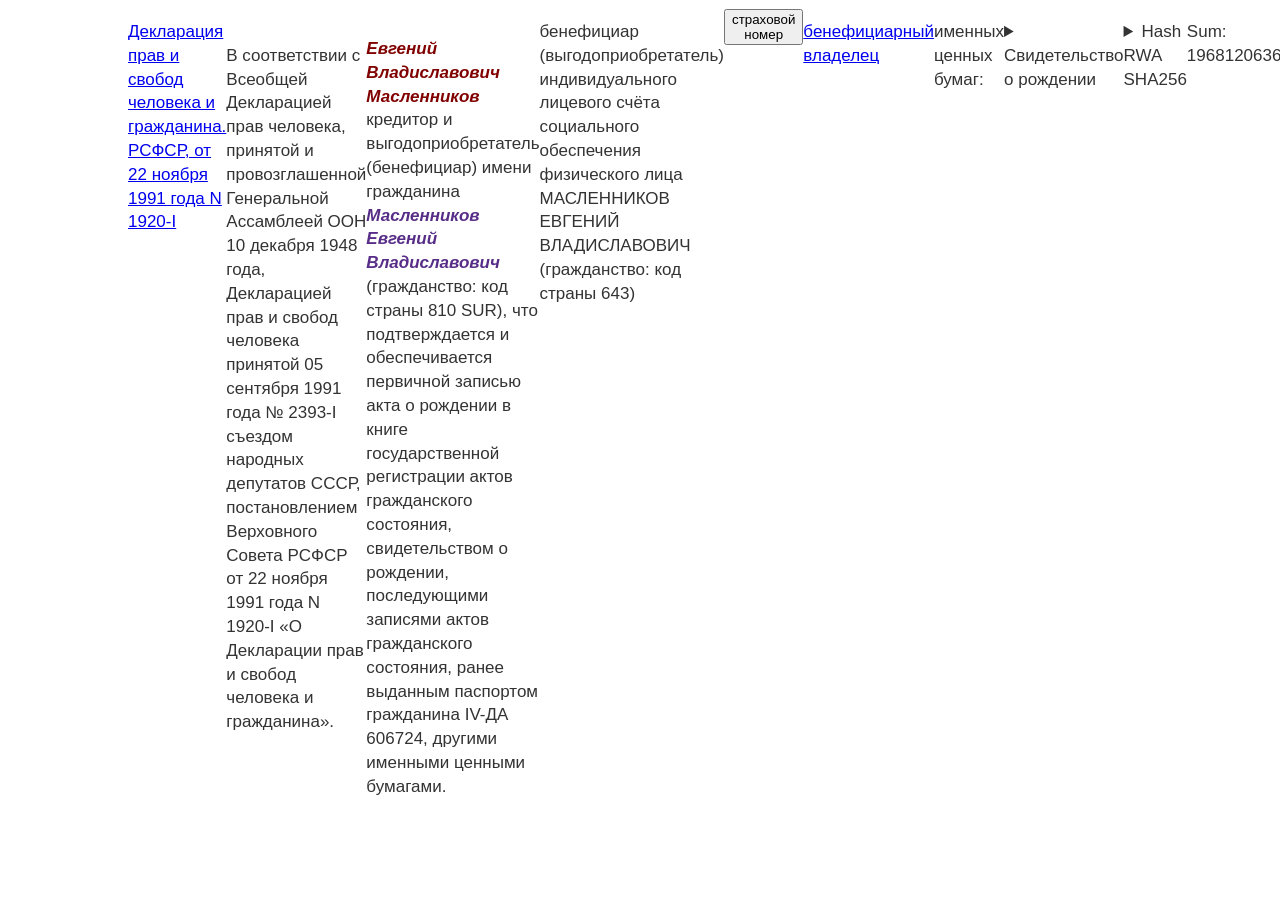
<file: 1968-VII-10/1903/I-KA-020727/SHA256/index.html>
<link rel="preconnect" href="https://fonts.googleapis.com">
<link rel="preconnect" href="https://fonts.gstatic.com" crossorigin>
<link href="https://fonts.googleapis.com/css2?family=Great+Vibes&display=swap" rel="stylesheet">
<link href="https://fonts.googleapis.com/css2?family=Great+Vibes&family=Marck+Script&display=swap" rel="stylesheet">

<script type="text/javascript">
function toggle_show(id) {
	document.getElementById(id).style.display = document.getElementById(id).style.display == 'none' ? 'block' : 'none';
}
</script>

<style type="text/css">
body {
font-family: "Segoe UI", Trebuchet, Arial, Helvetica, sans-serif, "Times New Roman";
font-size: 17px;
line-height:1.4em;
color: #333;
width:80%;
display:;
margin:0 auto;
margin-top:20px;
}
.font-red {
  font-style: italic;
color: #800000;
}
.font-violet {
color: #572d87;
  font-style: italic;
  font-weight: bold;
  font-weight: 700;
}
    </style>
<body>
  <!-- violet color: #3633b8 -->
  <!-- font-family: "Great Vibes", cursive; 
  font-family: "Marck Script", cursive; -->
	<div style="display:flex;">
<a href="https://normativ.kontur.ru/document?moduleId=1&documentId=1312" target="_blank">Декларация прав и свобод человека и гражданина. РСФСР, от 22 ноября 1991 года N 1920-I</a>
<br>В соответствии с Всеобщей Декларацией прав человека, принятой и провозглашенной Генеральной Ассамблеей ООН 10 декабря 1948 года, Декларацией прав и свобод человека принятой 05 сентября 1991 года № 2393-I съездом народных депутатов СССР, постановлением Верховного Совета РСФСР от 22 ноября 1991 года N 1920-I «О Декларации прав и свобод человека и гражданина».
<p>
<span class="font-red" aria-hidden=true><b>Евгений Владиславович Масленников</b></span><br>
кредитор и выгодоприобретатель (бенефициар) имени гражданина <span class="font-violet">Масленников Евгений Владиславович</span> (гражданство: код страны 810 SUR), что подтверждается и обеспечивается первичной записью акта о рождении в книге государственной регистрации актов гражданского состояния, свидетельством о рождении, последующими записями актов гражданского состояния, ранее выданным паспортом гражданина IV-ДА 606724, другими именными ценными бумагами.
</p>
бенефициар (выгодоприобретатель) индивидуального лицевого счёта социального обеспечения физического лица 
МАСЛЕННИКОВ ЕВГЕНИЙ ВЛАДИСЛАВОВИЧ (гражданство: код страны 643) 
<!-- span onClick="toggle_show('bla-bla2')">страховой номер</span> <span id="bla-bla2" style="display: none">00460892329</span -->
<!-- hidden -->
	<div style="display:flex; align-items:flex-end; height:25px;">
  <div style="border: 0px solid black; float:left; display:block;"><button onclick="toggleText()">страховой номер</button></div>
  <div style="border: 0px solid black; display:inline-block; float:left;"><span id="myText" style="display: none;">&nbsp;00460892329</span></div>
</div>
<script>
function toggleText() {
  var x = document.getElementById("myText");
  if (x.style.display === "none") {
    x.style.display = "block";
  } else {
    x.style.display = "none";
  }
}
</script>
<!-- hidden -->

	<div style="border: 0px solid black; display:block; height:20px;"></div>
  <a href="https://neotronix.github.io/EBM-12-VI-1968" target="_blank">бенефициарный владелец</a> именных ценных бумаг: <details><summary>Свидетельство о рождении</summary>
  <!-- div style="background-image: url('../../../../../../../../img/gagarin.jpg') -->
  <div style="background-color:#e6edc5; padding:20px; width:800px; border: 0px solid black;">
<div style="display:flex; vertical-align:; align-items:flex-end;">
  <div style="border: 0px solid black; float:left; width:49%; display:block; vertical-align:;">
    <div style="text-align:center; text-transform:uppercase; margin-bottom:10px;">Свидетельство о рождении</div>
фамилия <span class="font-violet">Масленников</span><br>
имя <span class="font-violet">Евгений</span><br>
отчество <span class="font-violet">Владиславович</span><br>
родился <span class="font-violet">12 VI 1968 г. двенадцатого июня тысяча девятьсот шестьдесят восьмого</span> года<br>
место рождения ребенка: город <span class="font-violet">Павлодар</span><br>
о чем в книге записей актов гражданского состояния о рождении <span class="font-violet">1968</span> года <span class="font-violet">VII</span> месяца
 <span class="font-violet">10</span>
 числа произведена соответствующая запись за № <span class="font-violet">1903</span> <i>(на основании медицинского свидетельства о живом рождении)</i><br>
</div>
    <div style="height:160px; border: 0px solid black; display:inline-block; vertical-align:bottom; float:right; width:47%; padding-left:; margin-right:0px; margin-left:auto;">
      Место регистрации <span class="font-violet">б/ЗАГС<br>Павлодар</span><br>
      Дата выдачи <span class="font-violet">10 VII 1968</span> г.<br>
<div style="text-align:right;">I-КА № 020727</div>
      </div>
  </div>
    <div style="width:; border: 0px solid black; float:; width:; display:; vertical-align:; text-align:center;">
      гражданство (код страны) 810 SUR<br><span class="font-red" style="color:#800000">Союз Советских Социалистических Республик (СССР)</span> 810 SUR<br><span class="font-red" style="color:#355e00">Казахская ССР (Советская Социалистическая Республика)</span><br>
      <span class="font-red">Принято за ценность оригинальным бенефициарным владельцем.</span><br>
		RWA SHA256: 1F8DE3FDC2C61647E697243FC05CDB83C12CCC75987658D584690928427CFA34<br>
УИП(УПНО) <a href="/EBM-12-VI-1968/cheque/#10445257450000152605202684822020">10445257450000152605202684822020</a>
      </div>
  </div>
</details>

<details>
  <summary>Hash RWA SHA256</summary> 1F8DE3FDC2C61647E697243FC05CDB83C12CCC75987658D584690928427CFA34
</details>
  Sum: 19681206366227476<br>
<span hidden>1F8DE3FDC2C61647E697243FC05CDB83C12CCC75987658D584690928427CFA34</span>
  <div style="display: none;">1F8DE3FDC2C61647E697243FC05CDB83C12CCC75987658D584690928427CFA34</div>

<div style="border: 0px solid black; display:block; height:15px;"></div>
	24 день месяца апреля 2020 года 7528 лѣта<br>
  все права защищены © без ущерба, без предубеждения, без передачи прав. UCC 1-308.4 <details><summary>Электропочта</summary>eugene.maslennikov@gmail.com<br>neotronix.technology@gmail.com</details>
	<details style="margin-bottom:0px; padding-bottom:0px;"><summary style="margin-bottom:0px; padding-bottom:0px;">Реквизиты</summary>USDT (Tron TRX) TUPUY7EKQHu54sQABs8sHNxUKhGL3qsxR8<br>BNB (BEP20) 0x41617b6636c9a7b6fef16c568df71d615a177796<br>USDT (TON) UQABctUVjqfwWdwwQImcs7Xc9n0lpFatOvtMA1vTuIZN7dF2<br>USDT (SOL) 2owiMAwxEjnS5duiHePNppvgu3WN1eEv9aETUHQYm7GR<br><br>USDT (TON) UQAR_Ad0AM6VgBFolic4WiENYw2fo_l8XvsK0DZn66udhHZa<br>BNB (BEP20) 0x80511a9098b7E27665D2229385E1A93f4e6FD176<br> USDT (Tron TRX) TUbka9PUBTG6TT7q3iNrjgJYu7bCEVaDH9<br>USDT (SOL) DeNt4Cs1XWUytMu7C4sqacSFuwvR3jj4HaXoRePSAz7X</details>
<!-- a href="email.html">Электропочта</a -->
<p>
Настоящая запизьделана в 24 день месяца мая 2026 года 7535 лѣта<br>
статьи 2, 17, 18 Конституции; ст. 1012, 421, 1195, 413, 329 ГК
	</p>
  <!-- Google - css hex color -->
<a href="https://ru.wikipedia.org/wiki/%D0%93%D0%B0%D0%B3%D0%B0%D1%80%D0%B8%D0%BD,_%D0%AE%D1%80%D0%B8%D0%B9_%D0%90%D0%BB%D0%B5%D0%BA%D1%81%D0%B5%D0%B5%D0%B2%D0%B8%D1%87" target="_blank"><div style="background-image: url('../../../../img/gagarin.jpg'); background-size: cover; background-repeat: no-repeat; display:block; width:300px; height:300px;"></div></a>
	<a href="https://github.com/neotronix/EBM-12-VI-1968/tree/main/" target="_blank">I-КА</a> <a href="https://github.com/neotronix/EBM-12-VI-1968/tree/main/1968-VII-10/1903/I-KA-020727/SHA256" target="_blank">020727</a> © <a href="https://neotronix.github.io/EBM-12-VI-1968/" target="_blank">neotronix technology</a><br>index.html
</div>
</body>
</file>
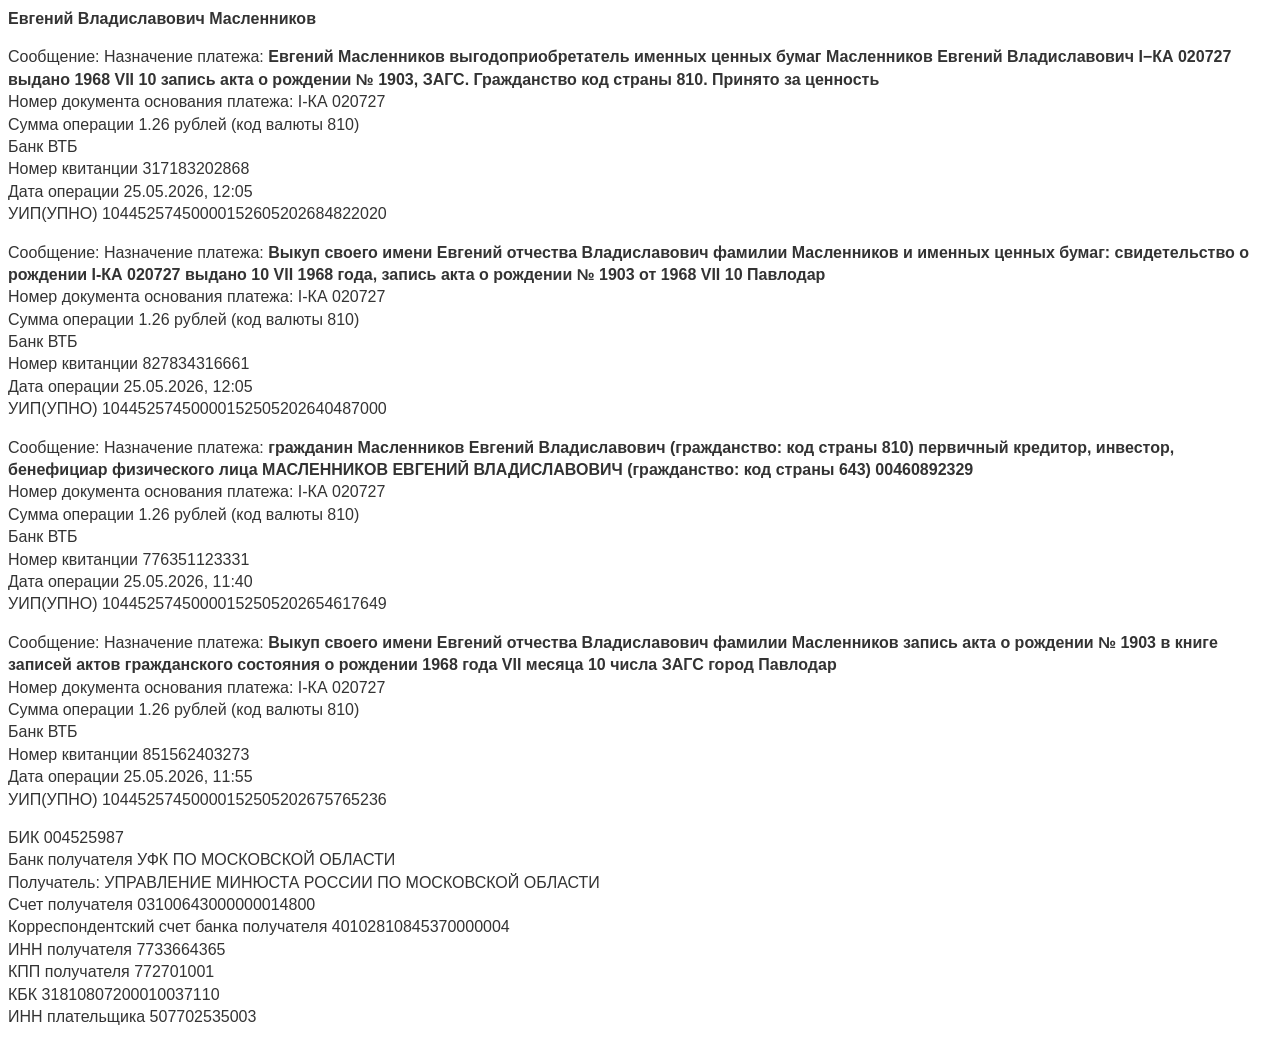
<file: cheque/10445257450000152505202640487000.html>
<style type="text/css">
body {
  font-family: "Segoe UI", Helvetica, Arial, sans-seriff;
  color: #333333;
  font-size: 1.0em;
  line-height:1.4;
}
    </style>
<!-- link rel="stylesheet" href="../css/style.css" -->
<body>
<b>Евгений Владиславович Масленников</b>

<p>Сообщение: Назначение платежа: <b>Евгений Масленников выгодоприобретатель именных ценных бумаг Масленников Евгений Владиславович I−КА 020727 выдано 1968 VII 10 запись акта о рождении № 1903, ЗАГС. Гражданство код страны 810. Принято за ценность</b><br>
Номер документа основания платежа: I-КА 020727<br>
Сумма операции 1.26 рублей (код валюты 810)<br>
Банк ВТБ<br>
Номер квитанции 317183202868<br>
Дата операции 25.05.2026, 12:05<br>
УИП(УПНО) 10445257450000152605202684822020</p>
  
<p>Сообщение: Назначение платежа: <b>Выкуп своего имени Евгений отчества Владиславович фамилии Масленников и именных ценных бумаг: свидетельство о рождении I-КА 020727 выдано 10 VII 1968 года, запись акта о рождении № 1903 от 1968 VII 10 Павлодар</b><br>
Номер документа основания платежа: I-КА 020727<br>
Сумма операции 1.26 рублей (код валюты 810)<br>
Банк ВТБ<br>
Номер квитанции 827834316661<br>
Дата операции 25.05.2026, 12:05<br>
УИП(УПНО) 10445257450000152505202640487000</p>

<p>Сообщение: Назначение платежа: <b>гражданин Масленников Евгений Владиславович (гражданство: код страны 810) первичный кредитор, инвестор, бенефициар физического лица МАСЛЕННИКОВ ЕВГЕНИЙ ВЛАДИСЛАВОВИЧ (гражданство: код страны 643) 00460892329</b><br>
Номер документа основания платежа: I-КА 020727<br>
Сумма операции 1.26 рублей (код валюты 810)<br>
Банк ВТБ<br>
Номер квитанции 776351123331<br>
Дата операции 25.05.2026, 11:40<br>
УИП(УПНО) 10445257450000152505202654617649</p>

<p>Сообщение: Назначение платежа: <b>Выкуп своего имени Евгений отчества Владиславович фамилии Масленников запись акта о рождении № 1903 в книге записей актов гражданского состояния о рождении 1968 года VII месяца 10 числа ЗАГС город Павлодар</b><br>
Номер документа основания платежа: I-КА 020727<br>
Сумма операции 1.26 рублей (код валюты 810)<br>
Банк ВТБ<br>
Номер квитанции 851562403273<br>
Дата операции 25.05.2026, 11:55<br>
УИП(УПНО) 10445257450000152505202675765236</p>

<p>БИК 004525987<br>
Банк получателя УФК ПО МОСКОВСКОЙ ОБЛАСТИ<br>
Получатель: УПРАВЛЕНИЕ МИНЮСТА РОССИИ ПО МОСКОВСКОЙ ОБЛАСТИ<br>
Счет получателя 03100643000000014800<br>
Корреспондентский счет банка получателя 40102810845370000004<br>
ИНН получателя 7733664365<br>
КПП получателя 772701001<br>
КБК 31810807200010037110<br>
ИНН плательщика 507702535003</p>
<body>
</file>
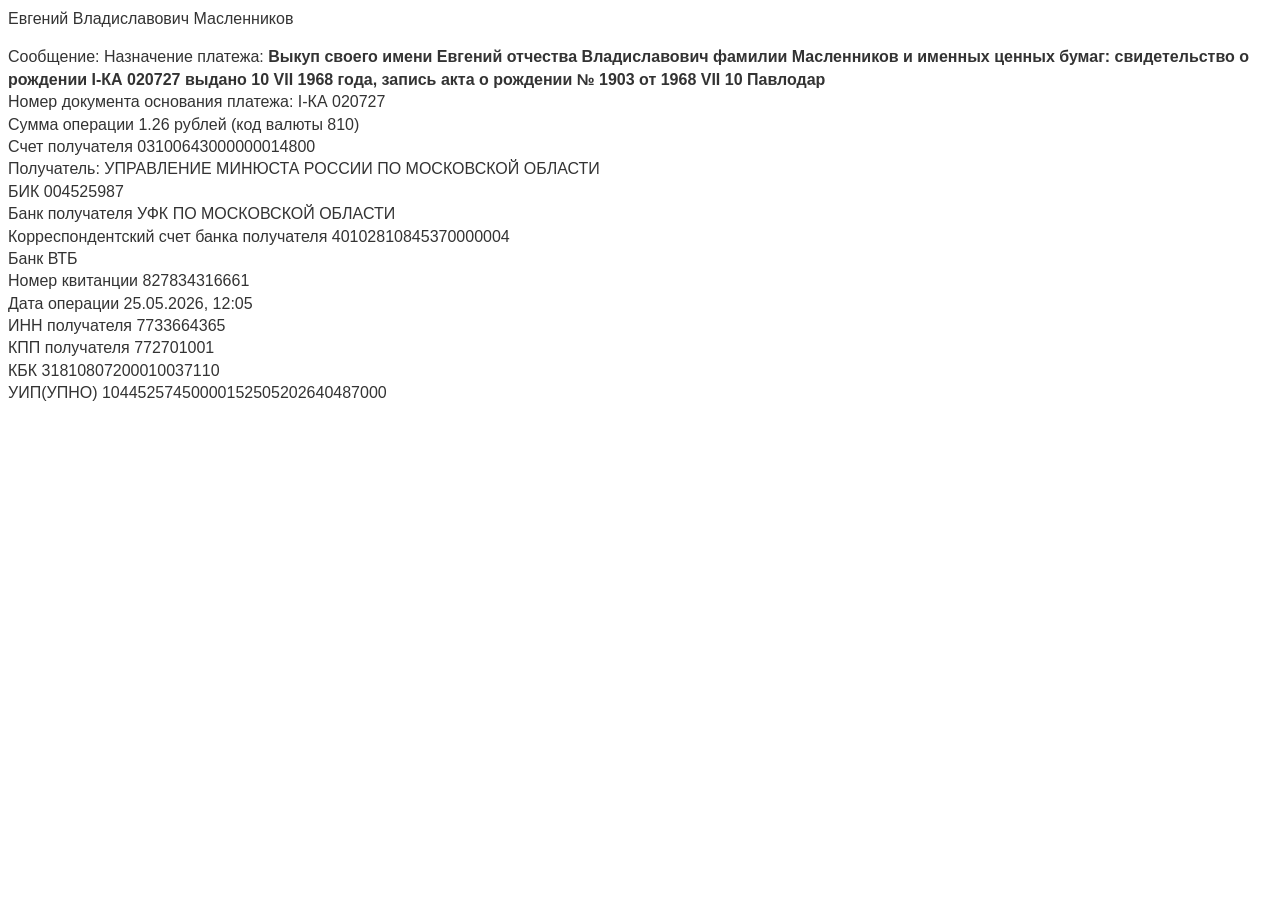
<file: cheque/827834316661.html>
<style type="text/css">
body {
  font-family: "Segoe UI", Helvetica, Arial, sans-seriff;
  color: #333333;
  color: ;
  font-size: 1.0em;
  line-height:1.4;
}
    </style>
<link rel="stylesheet" href="https://githubusercontent.com">
<body>
Евгений Владиславович Масленников<p>
Сообщение: Назначение платежа: <b>Выкуп своего имени Евгений отчества Владиславович фамилии Масленников и именных ценных бумаг: свидетельство о рождении I-КА 020727 выдано 10 VII 1968 года, запись акта о рождении № 1903 от 1968 VII 10 Павлодар</b><br>
Номер документа основания платежа: I-КА 020727<br>
Сумма операции 1.26 рублей (код валюты 810)<br>
Счет получателя 03100643000000014800<br>
Получатель: УПРАВЛЕНИЕ МИНЮСТА РОССИИ ПО МОСКОВСКОЙ ОБЛАСТИ<br>
БИК 004525987<br>
Банк получателя УФК ПО МОСКОВСКОЙ ОБЛАСТИ<br>
Корреспондентский счет банка получателя 40102810845370000004<br>
Банк ВТБ<br>
Номер квитанции 827834316661<br>
Дата операции 25.05.2026, 12:05<br>
ИНН получателя 7733664365<br>
КПП получателя 772701001<br>
КБК 31810807200010037110<br>
УИП(УПНО) 10445257450000152505202640487000</p>
<body>
</file>
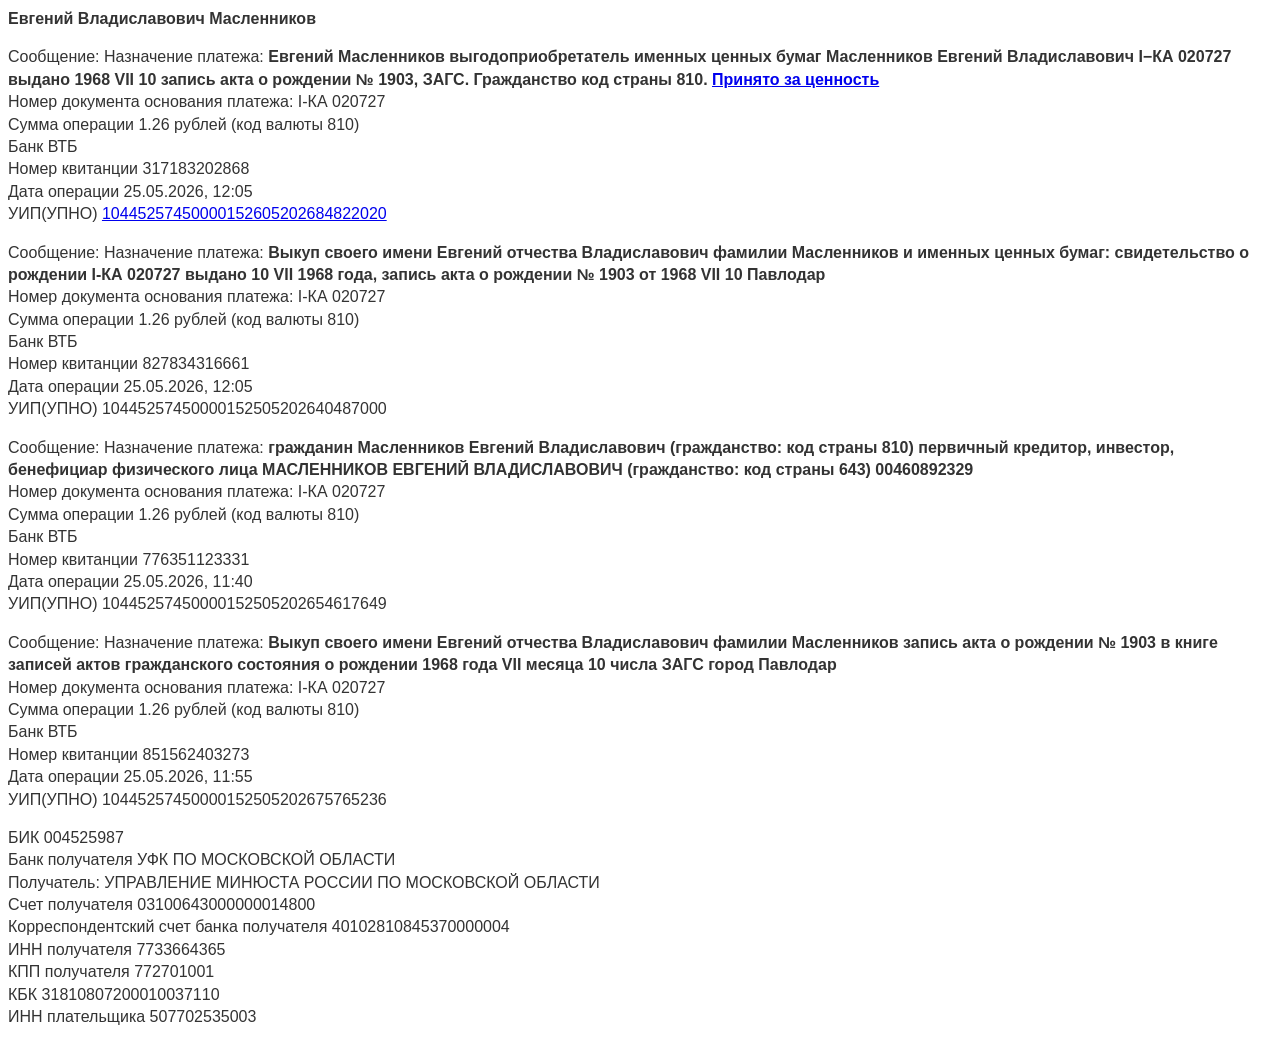
<file: cheque/payment.html>
<style type="text/css">
body {
  font-family: "Segoe UI", Helvetica, Arial, sans-seriff;
  color: #333333;
  font-size: 1.0em;
  line-height:1.4;
}
    </style>
<!-- link rel="stylesheet" href="../css/style.css" -->
<body>
<b>Евгений Владиславович Масленников</b>

<p><a name="10445257450000152605202684822020" id="10445257450000152605202684822020"></a>Сообщение: Назначение платежа: <b>Евгений Масленников выгодоприобретатель именных ценных бумаг Масленников Евгений Владиславович I−КА 020727 выдано 1968 VII 10 запись акта о рождении № 1903, ЗАГС. Гражданство код страны 810. <a href="https://neotronix.github.io/EBM-12-VI-1968/1968-VII-10/1903/I-KA-020727/SHA256/">Принято за ценность</a></b><br>
Номер документа основания платежа: I-КА 020727<br>
Сумма операции 1.26 рублей (код валюты 810)<br>
Банк ВТБ<br>
Номер квитанции 317183202868<br>
Дата операции 25.05.2026, 12:05<br>
УИП(УПНО) <a href="#10445257450000152605202684822020">10445257450000152605202684822020</a></p>
  
<p>Сообщение: Назначение платежа: <b>Выкуп своего имени Евгений отчества Владиславович фамилии Масленников и именных ценных бумаг: свидетельство о рождении I-КА 020727 выдано 10 VII 1968 года, запись акта о рождении № 1903 от 1968 VII 10 Павлодар</b><br>
Номер документа основания платежа: I-КА 020727<br>
Сумма операции 1.26 рублей (код валюты 810)<br>
Банк ВТБ<br>
Номер квитанции 827834316661<br>
Дата операции 25.05.2026, 12:05<br>
УИП(УПНО) 10445257450000152505202640487000</p>

<p>Сообщение: Назначение платежа: <b>гражданин Масленников Евгений Владиславович (гражданство: код страны 810) первичный кредитор, инвестор, бенефициар физического лица МАСЛЕННИКОВ ЕВГЕНИЙ ВЛАДИСЛАВОВИЧ (гражданство: код страны 643) 00460892329</b><br>
Номер документа основания платежа: I-КА 020727<br>
Сумма операции 1.26 рублей (код валюты 810)<br>
Банк ВТБ<br>
Номер квитанции 776351123331<br>
Дата операции 25.05.2026, 11:40<br>
УИП(УПНО) 10445257450000152505202654617649</p>

<p>Сообщение: Назначение платежа: <b>Выкуп своего имени Евгений отчества Владиславович фамилии Масленников запись акта о рождении № 1903 в книге записей актов гражданского состояния о рождении 1968 года VII месяца 10 числа ЗАГС город Павлодар</b><br>
Номер документа основания платежа: I-КА 020727<br>
Сумма операции 1.26 рублей (код валюты 810)<br>
Банк ВТБ<br>
Номер квитанции 851562403273<br>
Дата операции 25.05.2026, 11:55<br>
УИП(УПНО) 10445257450000152505202675765236</p>

<p>БИК 004525987<br>
Банк получателя УФК ПО МОСКОВСКОЙ ОБЛАСТИ<br>
Получатель: УПРАВЛЕНИЕ МИНЮСТА РОССИИ ПО МОСКОВСКОЙ ОБЛАСТИ<br>
Счет получателя 03100643000000014800<br>
Корреспондентский счет банка получателя 40102810845370000004<br>
ИНН получателя 7733664365<br>
КПП получателя 772701001<br>
КБК 31810807200010037110<br>
ИНН плательщика 507702535003</p>
<body>
</file>
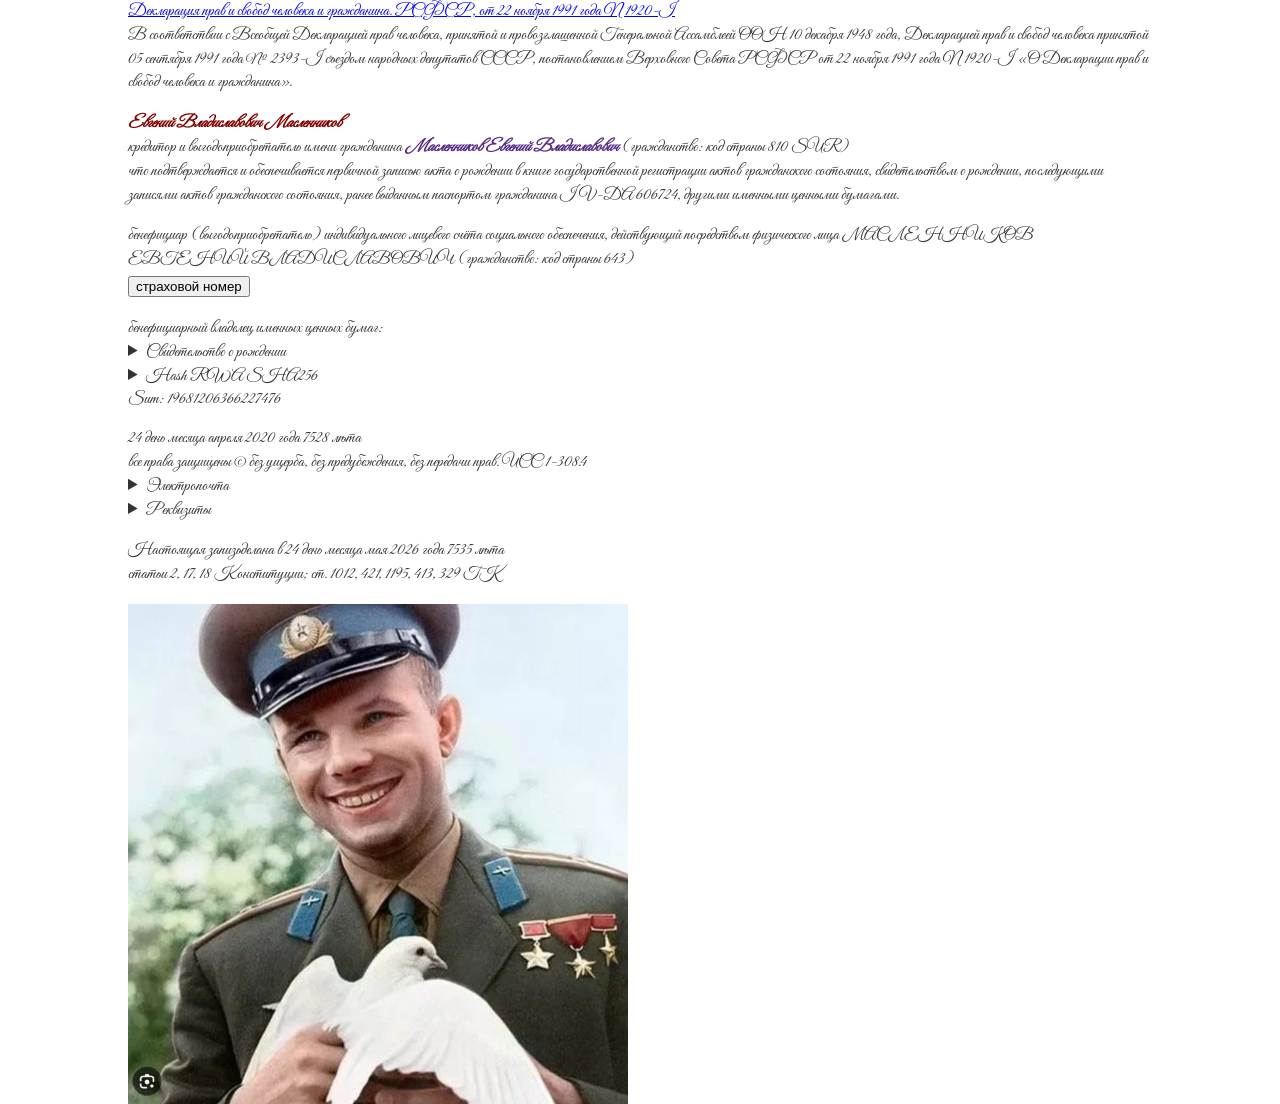
<file: 1968-VII-10/1903/I-KA-020727/SHA256/1F8DE3FDC2C61647E697243FC05CDB83C12CCC75987658D584690928427CFA34.html>
<link rel="preconnect" href="https://fonts.googleapis.com">
<link rel="preconnect" href="https://fonts.gstatic.com" crossorigin>
<link href="https://fonts.googleapis.com/css2?family=Great+Vibes&display=swap" rel="stylesheet">
<link href="https://fonts.googleapis.com/css2?family=Great+Vibes&family=Marck+Script&display=swap" rel="stylesheet">

<script type="text/javascript">
function toggle_show(id) {
	document.getElementById(id).style.display = document.getElementById(id).style.display == 'none' ? 'block' : 'none';
}
</script>

<style type="text/css">
body {
font-family: "Segoe UI", "Great Vibes", "Marck Script", "Times New Roman", Trebuchet, Arial, Helvetica, sans-serif;
font-size: 17px;
line-height:1.4em;
color: #333;
width:80%;
margin:0 auto;
}
.font-red {
  font-style: italic;
color: #800000;
}
.font-violet {
color: #572d87;
  font-style: italic;
  font-weight: bold;
  font-weight: 700;
}
    </style>
<body>
  <!-- violet color: #3633b8 -->
  <!-- font-family: "Great Vibes", cursive; 
  font-family: "Marck Script", cursive; -->
<a href="https://normativ.kontur.ru/document?moduleId=1&documentId=1312" target="_blank">Декларация прав и свобод человека и гражданина. РСФСР, от 22 ноября 1991 года N 1920-I</a>
<br>В соответствии с Всеобщей Декларацией прав человека, принятой и провозглашенной Генеральной Ассамблеей ООН 10 декабря 1948 года, Декларацией прав и свобод человека принятой 05 сентября 1991 года № 2393-I съездом народных депутатов СССР, постановлением Верховного Совета РСФСР от 22 ноября 1991 года N 1920-I «О Декларации прав и свобод человека и гражданина».
<p>
<span class="font-red" aria-hidden=true><b>Евгений Владиславович Масленников</b></span><br>
кредитор и выгодоприобретатель имени гражданина <span class="font-violet">Масленников Евгений Владиславович</span> (гражданство: код страны 810 SUR)<br>
что подтверждается и обеспечивается первичной записью акта о рождении в книге государственной регистрации актов гражданского состояния, свидетельством о рождении, последующими записями актов гражданского состояния, ранее выданным паспортом гражданина IV-ДА 606724, другими именными ценными бумагами.
</p>
бенефициар (выгодоприобретатель) индивидуального лицевого счёта социального обеспечения, действующий посредством физического лица 
МАСЛЕННИКОВ ЕВГЕНИЙ ВЛАДИСЛАВОВИЧ (гражданство: код страны 643) 
<!-- span onClick="toggle_show('bla-bla2')">страховой номер</span> <span id="bla-bla2" style="display: none">00460892329</span -->
<!-- hidden -->
	<div style="display:flex; align-items:flex-end; height:25px;">
  <div style="border: 0px solid black; float:left; display:block;"><button onclick="toggleText()">страховой номер</button></div>
  <div style="border: 0px solid black; display:inline-block; float:left;"><span id="myText" style="display: none;">&nbsp;00460892329</span></div>
</div>
<script>
function toggleText() {
  var x = document.getElementById("myText");
  if (x.style.display === "none") {
    x.style.display = "block";
  } else {
    x.style.display = "none";
  }
}
</script>
<!-- hidden -->

	<div style="border: 0px solid black; display:block; height:20px;"></div>
  бенефициарный владелец именных ценных бумаг: <details><summary>Свидетельство о рождении</summary>
  <!-- div style="background-image: url('../../../../../../../../img/gagarin.jpg') -->
  <div style="background-color:#e6edc5; padding:20px; width:800px; border: 0px solid black;">
<div style="display:flex; vertical-align:; align-items:flex-end;">
  <div style="border: 0px solid black; float:left; width:49%; display:block; vertical-align:;">
    <div style="text-align:center; text-transform:uppercase; margin-bottom:10px;">Свидетельство о рождении</div>
фамилия <span class="font-violet">Масленников</span><br>
имя <span class="font-violet">Евгений</span><br>
отчество <span class="font-violet">Владиславович</span><br>
родился <span class="font-violet">12 VI 1968 г. двенадцатого июня тысяча девятьсот шестьдесят восьмого</span> года<br>
место рождения ребенка: город <span class="font-violet">Павлодар</span><br>
о чем в книге записей актов гражданского состояния о рождении <span class="font-violet">1968</span> года <span class="font-violet">VII</span> месяца
 <span class="font-violet">10</span>
 числа произведена соответствующая запись за № <span class="font-violet">1903</span> <i>(на основании медицинского свидетельства о живом рождении)</i><br>
</div>
    <div style="height:160px; border: 0px solid black; display:inline-block; vertical-align:bottom; float:right; width:47%; padding-left:; margin-right:0px; margin-left:auto;">
      Место регистрации <span class="font-violet">б/ЗАГС<br>Павлодар</span><br>
      Дата выдачи <span class="font-violet">10 VII 1968</span> г.<br>
<div style="text-align:right;">I-КА № 020727</div>
      </div>
  </div>
    <div style="width:; border: 0px solid black; float:; width:; display:; vertical-align:; text-align:center;">
      гражданство (код страны) 810 SUR<br><span class="font-red" style="color:#800000">Союз Советских Социалистических Республик (СССР)</span> 810 SUR<br><span class="font-red" style="color:#355e00">Казахская ССР (Советская Социалистическая Республика)</span><br>
      <span class="font-red">Принято за ценность оригинальным бенефициарным владельцем.</span><br>
		RWA SHA256: 1F8DE3FDC2C61647E697243FC05CDB83C12CCC75987658D584690928427CFA34
      </div>
  </div>
</details>

<details>
  <summary>Hash RWA SHA256</summary> 1F8DE3FDC2C61647E697243FC05CDB83C12CCC75987658D584690928427CFA34
</details>
  Sum: 19681206366227476<br>
<span hidden>1F8DE3FDC2C61647E697243FC05CDB83C12CCC75987658D584690928427CFA34</span>
  <div style="display: none;">1F8DE3FDC2C61647E697243FC05CDB83C12CCC75987658D584690928427CFA34</div>

<div style="border: 0px solid black; display:block; height:15px;"></div>
	24 день месяца апреля 2020 года 7528 лѣта<br>
  все права защищены © без ущерба, без предубеждения, без передачи прав. UCC 1-308.4 <details><summary>Электропочта</summary>eugene.maslennikov@gmail.com<br>neotronix.technology@gmail.com</details>
	<details><summary>Реквизиты</summary>USDT (Tron TRX) TUPUY7EKQHu54sQABs8sHNxUKhGL3qsxR8<br>BNB (BEP20) 0x41617b6636c9a7b6fef16c568df71d615a177796<br>USDT (TON) UQABctUVjqfwWdwwQImcs7Xc9n0lpFatOvtMA1vTuIZN7dF2<br>USDT (SOL) 2owiMAwxEjnS5duiHePNppvgu3WN1eEv9aETUHQYm7GR<br><br>USDT (TON) UQAR_Ad0AM6VgBFolic4WiENYw2fo_l8XvsK0DZn66udhHZa<br>BNB (BEP20) 0x80511a9098b7E27665D2229385E1A93f4e6FD176<br> USDT (Tron TRX) TUbka9PUBTG6TT7q3iNrjgJYu7bCEVaDH9<br>USDT (SOL) DeNt4Cs1XWUytMu7C4sqacSFuwvR3jj4HaXoRePSAz7X</details>
<!-- a href="email.html">Электропочта</a -->
<p>
Настоящая запизьделана в 24 день месяца мая 2026 года 7535 лѣта<br>
статьи 2, 17, 18 Конституции; ст. 1012, 421, 1195, 413, 329 ГК
	</p>
  <!-- Google - css hex color -->
<div style="background-image: url('../../../../img/gagarin.jpg'); background-size: cover; background-repeat: no-repeat; display:block; width:500px; height:500px;"></div>
</body>
</file>
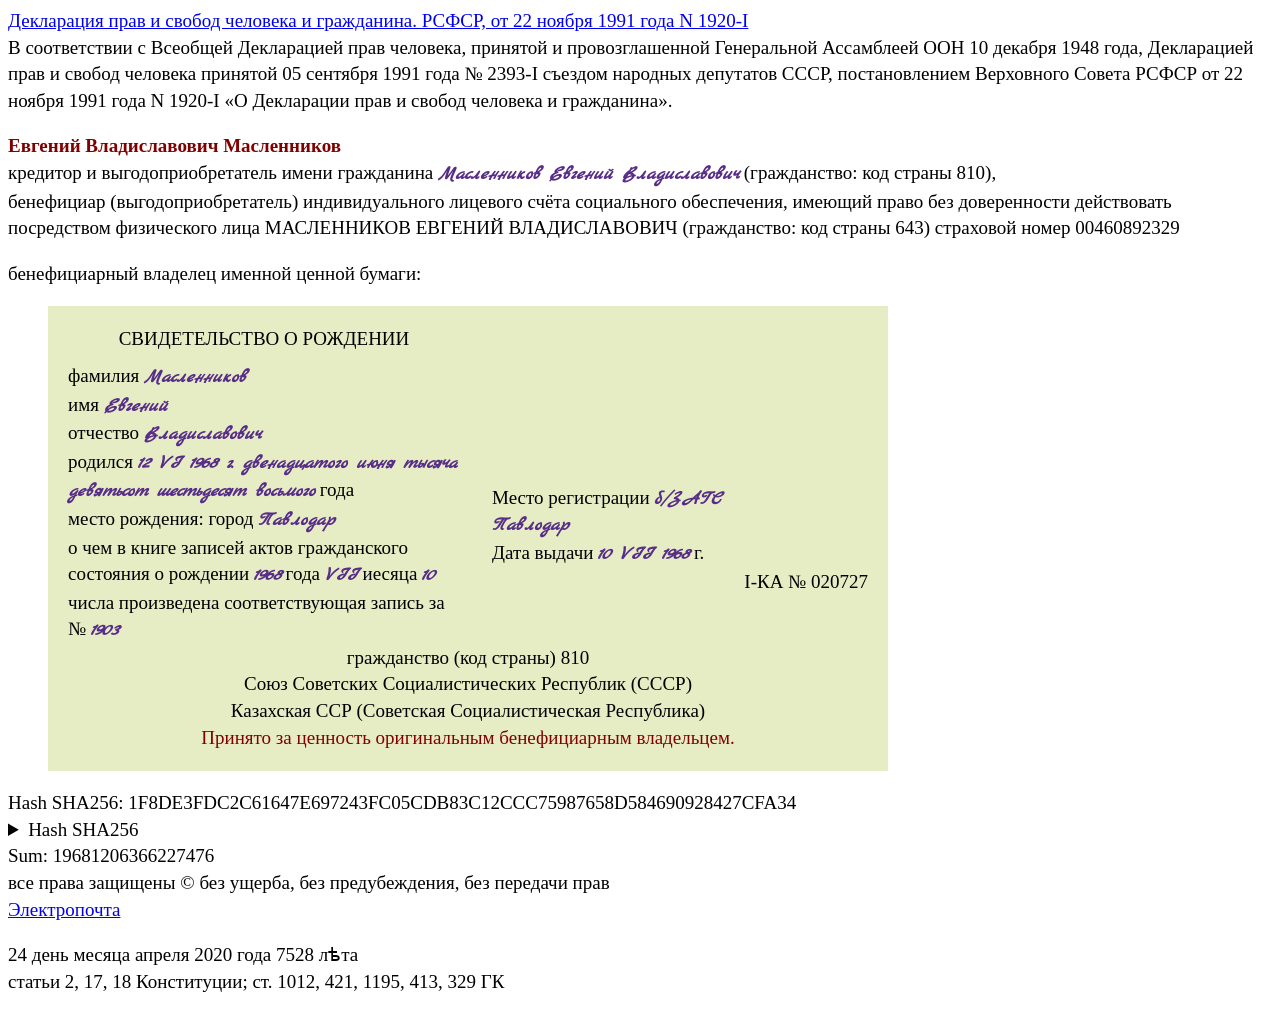
<file: Евгений/Владиславович/Масленников/12 VI 1968/1968 VII 10/1903/I-KA 020727/SHA256 1F8DE3FDC2C61647E697243FC05CDB83C12CCC75987658D584690928427CFA34/1F8DE3FDC2C61647E697243FC05CDB83C12CCC75987658D584690928427CFA34.html>
<link rel="preconnect" href="https://fonts.googleapis.com">
<link rel="preconnect" href="https://fonts.gstatic.com" crossorigin>
<link href="https://fonts.googleapis.com/css2?family=Great+Vibes&display=swap" rel="stylesheet">
<link href="https://fonts.googleapis.com/css2?family=Great+Vibes&family=Marck+Script&display=swap" rel="stylesheet">

<style type="text/css">
body {
  font-family: "Times New Roman", Trebuchet, Arial, Helvetica, sans-serif;
  font-size: 19px;
  line-height:1.4;
}
.font-red {
color: #800000;
}
.font-violet {
  font-family: "Marck Script", cursive;
color: #572d87;
  font-style: italic;
  font-weight: bold;
  font-weight: 700;
}
    </style>
<body>
  <!-- violet color: #3633b8 -->
<a href="https://normativ.kontur.ru/document?moduleId=1&documentId=1312" target="_blank">Декларация прав и свобод человека и гражданина. РСФСР, от 22 ноября 1991 года N 1920-I</a>
<br>В соответствии с Всеобщей Декларацией прав человека, принятой и провозглашенной Генеральной Ассамблеей ООН 10 декабря 1948 года, Декларацией прав и свобод человека принятой 05 сентября 1991 года № 2393-I съездом народных депутатов СССР, постановлением Верховного Совета РСФСР от 22 ноября 1991 года N 1920-I «О Декларации прав и свобод человека и гражданина».
<p>
<span class="font-red"><b>Евгений Владиславович Масленников</b></span><br>
кредитор и выгодоприобретатель имени гражданина <span class="font-violet">Масленников Евгений Владиславович</span> (гражданство: код страны 810),<br>
бенефициар (выгодоприобретатель) индивидуального лицевого счёта социального обеспечения, имеющий право без доверенности действовать посредством физического лица 
МАСЛЕННИКОВ ЕВГЕНИЙ ВЛАДИСЛАВОВИЧ (гражданство: код страны 643) страховой номер 00460892329
<p>
  бенефициарный владелец именной ценной бумаги:
  <!-- div style="background-image: url('../../../../../../../../img/gagarin.jpg'); background-repeat: no-repeat; background-color:#e6edc5; padding: 50px; height: ; border: 0px solid black;" -->
  <blockquote style="background-color:#e6edc5; padding:20px; width:800px; height: ; border: 0px solid black;">
<div style="display:flex; vertical-align:; align-items:flex-end;">
  <div style="border: 0px solid black; float:left; width:49%; display:block; vertical-align:;">
    <div style="text-align:center; text-transform:uppercase; margin-bottom:10px;">Свидетельство о рождении</div>
фамилия <span class="font-violet">Масленников</span><br>
имя <span class="font-violet">Евгений</span><br>
отчество <span class="font-violet">Владиславович</span><br>
родился <span class="font-violet">12 VI 1968 г. двенадцатого июня тысяча девятьсот шестьдесят восьмого</span> года<br>
место рождения: город <span class="font-violet">Павлодар</span><br>
о чем в книге записей актов гражданского состояния о рождении <span class="font-violet">1968</span> года <span class="font-violet">VII</span> иесяца
 <span class="font-violet">10</span>
 числа произведена соответствующая запись за № <span class="font-violet">1903</span><br>
</div>
    <div style="height:160px; border: 0px solid black; display:inline-block; vertical-align:bottom; float:right; width:47%; padding-left:; margin-right:0px; margin-left:auto;">
      Место регистрации <span class="font-violet">б/ЗАГС<br>Павлодар</span><br>
      Дата выдачи <span class="font-violet">10 VII 1968</span> г.<br>
<div style="text-align:right;">I-КА № 020727</div>
      </div>
  </div>
    <div style="width:; border: 0px solid black; float:; width:; display:; vertical-align:; text-align:center;">
      гражданство (код страны) 810<br>Союз Советских Социалистических Республик (СССР)<br>Казахская ССР (Советская Социалистическая Республика)<br>
      <span class="font-red">Принято за ценность оригинальным бенефициарным владельцем.</span>
      </div>
  </blockquote>

Hash SHA256: 1F8DE3FDC2C61647E697243FC05CDB83C12CCC75987658D584690928427CFA34<br>
  <details>
  <summary>Hash SHA256</summary> <span>1F8DE3FDC2C61647E697243FC05CDB83C12CCC75987658D584690928427CFA34</span>
</details>
  Sum: 19681206366227476<br>
<span hidden>1F8DE3FDC2C61647E697243FC05CDB83C12CCC75987658D584690928427CFA34</span>
  <div style="display: none;">1F8DE3FDC2C61647E697243FC05CDB83C12CCC75987658D584690928427CFA34</div>
все права защищены © без ущерба, без предубеждения, без передачи прав<br>
<a href="email.html">Электропочта</a>
<p>
  24 день месяца апреля 2020 года 7528 лѣта
  <br>
статьи 2, 17, 18 Конституции; ст. 1012, 421, 1195, 413, 329 ГК
  <!-- Google - css hex color -->
</body>
</file>
